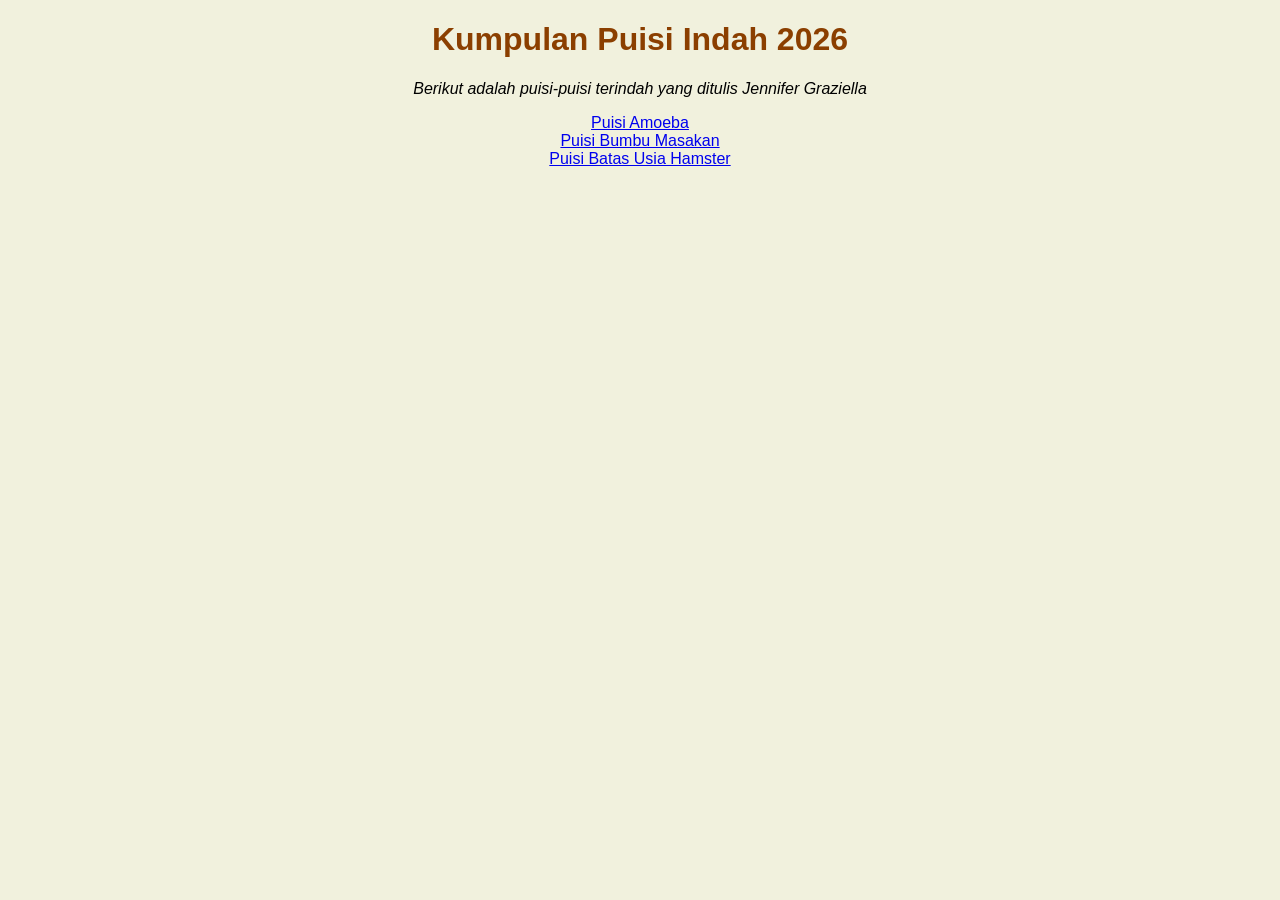
<file: index.html>
<!doctype html>
<html>
  <head>
    <title>Puisi Jennifer</title>
    <link rel="stylesheet" href="style.css" />
  </head>

  <body>
    <div class="hero">
      <h1>Kumpulan Puisi Indah 2026</h1>
      <p>
        <em>
          Berikut adalah puisi-puisi terindah yang ditulis Jennifer Graziella
        </em>
      </p>
      <div class="links">
        <a href="puisi1.html"> Puisi Amoeba </a> <br />
        <a href="puisi2.html"> Puisi Bumbu Masakan </a> <br />
        <a href="puisi3.html"> Puisi Batas Usia Hamster </a>
      </div>
    </div>
  </body>
</html>
</file>
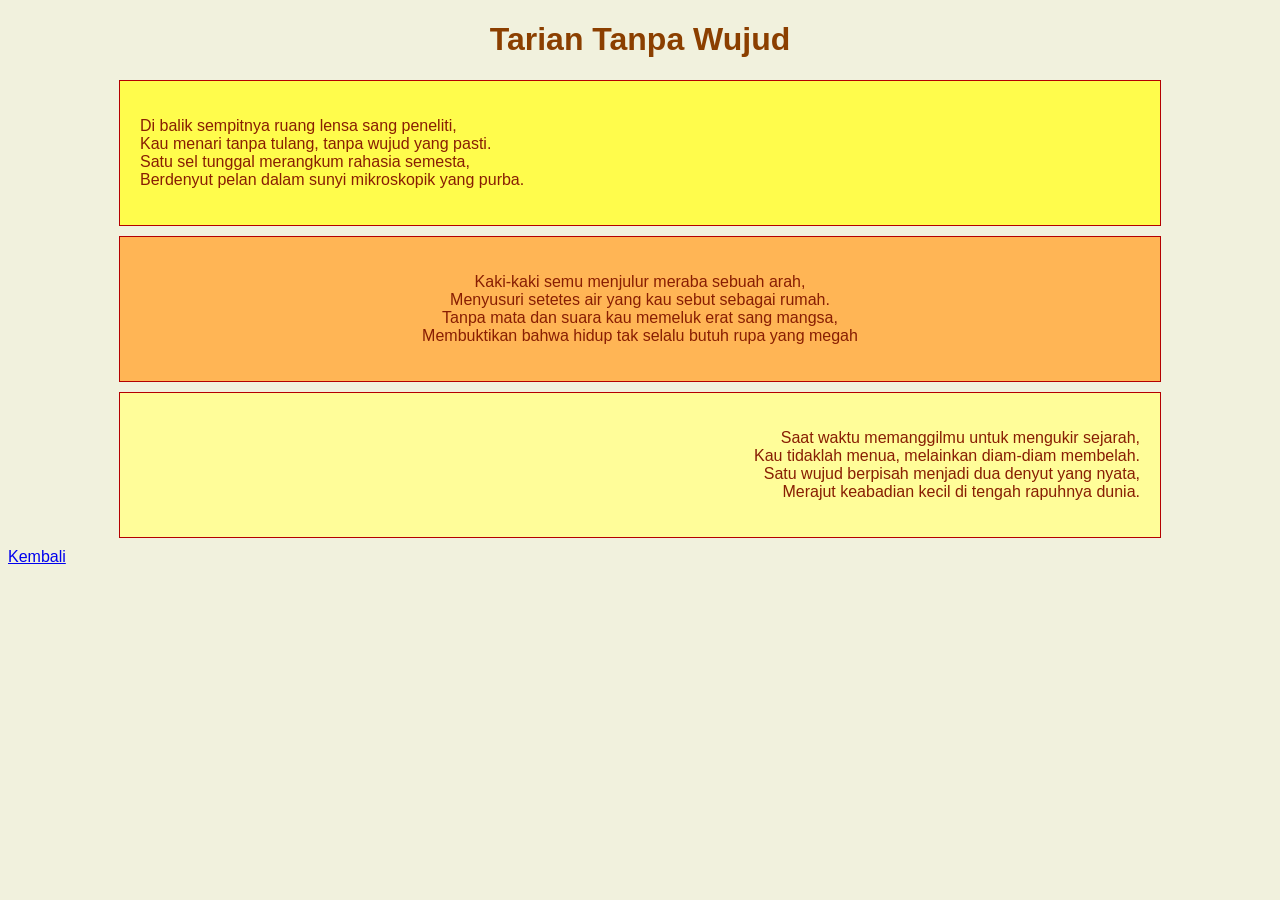
<file: puisi1.html>
<!doctype html>
<html>
  <head>
    <title>Tarian Tanpa Wujud</title>
    <link rel="stylesheet" href="style.css" />
  </head>

  <body>
    <h1>Tarian Tanpa Wujud</h1>
    <div class="paragraf" id="no1">
      <p>
        Di balik sempitnya ruang lensa sang peneliti,<br />
        Kau menari tanpa tulang, tanpa wujud yang pasti.<br />
        Satu sel tunggal merangkum rahasia semesta,<br />
        Berdenyut pelan dalam sunyi mikroskopik yang purba.
      </p>
    </div>

    <div class="paragraf" id="no2">
      <p>
        Kaki-kaki semu menjulur meraba sebuah arah,<br />
        Menyusuri setetes air yang kau sebut sebagai rumah.<br />
        Tanpa mata dan suara kau memeluk erat sang mangsa,<br />
        Membuktikan bahwa hidup tak selalu butuh rupa yang megah
      </p>
    </div>

    <div class="paragraf" id="no3">
      <p>
        Saat waktu memanggilmu untuk mengukir sejarah,<br />
        Kau tidaklah menua, melainkan diam-diam membelah.<br />
        Satu wujud berpisah menjadi dua denyut yang nyata,<br />
        Merajut keabadian kecil di tengah rapuhnya dunia.
      </p>
    </div>

    <a href="index.html"> Kembali </a>
  </body>
</html>
</file>
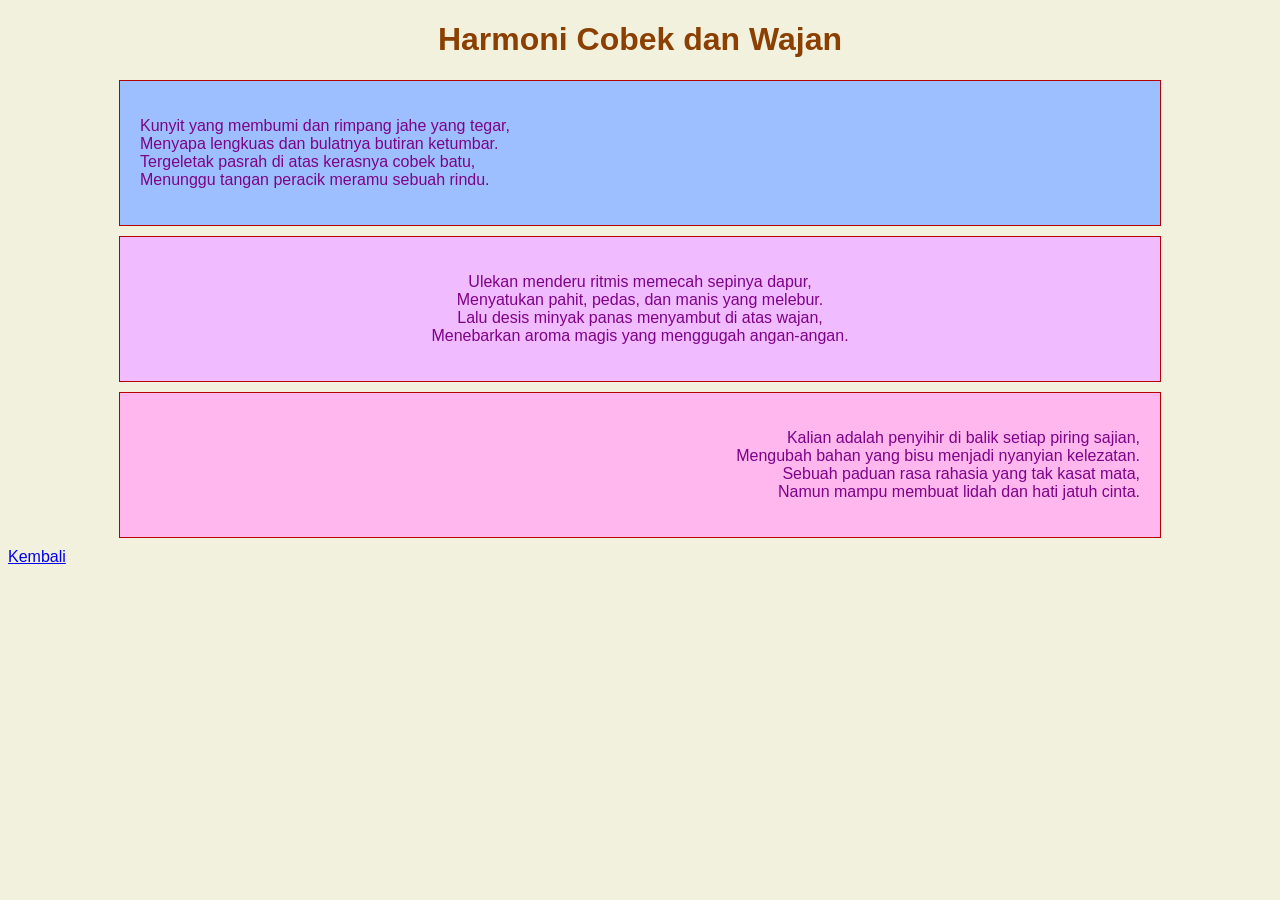
<file: puisi2.html>
<!doctype html>
<html>
  <head>
    <title>Harmoni Cobek dan Wajan</title>
    <link rel="stylesheet" href="style.css" />
  </head>

  <body>
    <h1>Harmoni Cobek dan Wajan</h1>
    <div class="paragraf" id="no4">
      <p>
        Kunyit yang membumi dan rimpang jahe yang tegar,<br />
        Menyapa lengkuas dan bulatnya butiran ketumbar.<br />
        Tergeletak pasrah di atas kerasnya cobek batu,<br />
        Menunggu tangan peracik meramu sebuah rindu.
      </p>
    </div>
    <div class="paragraf" id="no5">
      <p>
        Ulekan menderu ritmis memecah sepinya dapur,<br />
        Menyatukan pahit, pedas, dan manis yang melebur.<br />
        Lalu desis minyak panas menyambut di atas wajan,<br />
        Menebarkan aroma magis yang menggugah angan-angan.
      </p>
    </div>
    <div class="paragraf" id="no6">
      <p>
        Kalian adalah penyihir di balik setiap piring sajian,<br />
        Mengubah bahan yang bisu menjadi nyanyian kelezatan.<br />
        Sebuah paduan rasa rahasia yang tak kasat mata,<br />
        Namun mampu membuat lidah dan hati jatuh cinta.
      </p>
    </div>
    <a href="index.html"> Kembali </a>
  </body>
</html>
</file>
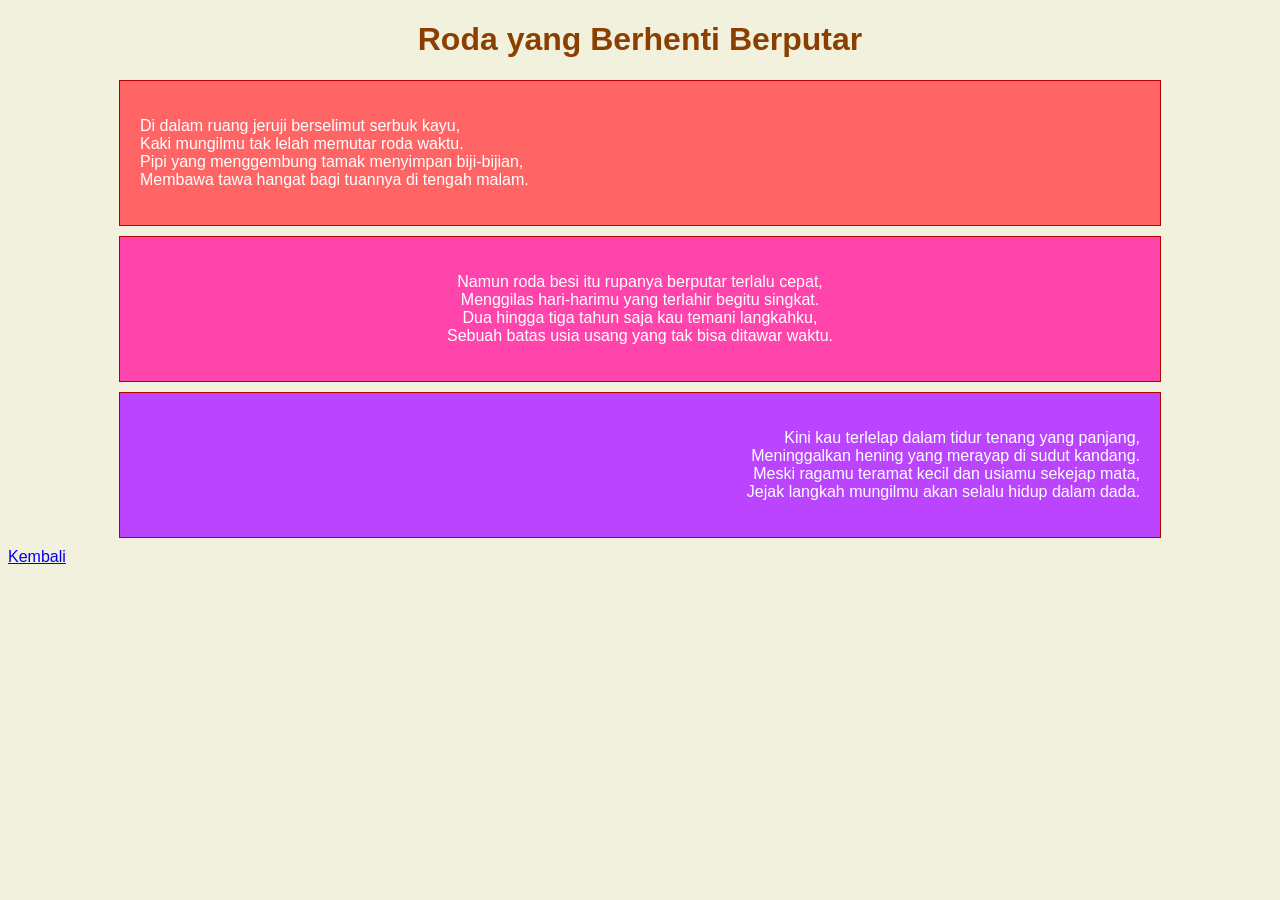
<file: puisi3.html>
<!doctype html>
<html>
  <head>
    <title>Roda yang Berhenti Berputar</title>
    <link rel="stylesheet" href="style.css" />
  </head>

  <body>
    <h1>Roda yang Berhenti Berputar</h1>
    <div class="paragraf" id="no7">
      <p>
        Di dalam ruang jeruji berselimut serbuk kayu,<br />
        Kaki mungilmu tak lelah memutar roda waktu.<br />
        Pipi yang menggembung tamak menyimpan biji-bijian,<br />
        Membawa tawa hangat bagi tuannya di tengah malam.
      </p>
    </div>

    <div class="paragraf" id="no8">
      <p>
        Namun roda besi itu rupanya berputar terlalu cepat,<br />
        Menggilas hari-harimu yang terlahir begitu singkat.<br />
        Dua hingga tiga tahun saja kau temani langkahku,<br />
        Sebuah batas usia usang yang tak bisa ditawar waktu.
      </p>
    </div>

    <div class="paragraf" id="no9">
      <p>
        Kini kau terlelap dalam tidur tenang yang panjang,<br />
        Meninggalkan hening yang merayap di sudut kandang.<br />
        Meski ragamu teramat kecil dan usiamu sekejap mata,<br />
        Jejak langkah mungilmu akan selalu hidup dalam dada.
      </p>
    </div>

    <a href="index.html"> Kembali </a>
  </body>
</html>
</file>
<file: style.css>
body {
  background-color: rgb(241, 241, 221);
  font-family: Arial, Helvetica, sans-serif;
}

h1 {
  color: #8b3f00;
  text-align: center;
}

.hero {
  text-align: center;
}

.paragraf {
  color: #c96422;
  padding: 20px;
  margin: auto;
  margin-bottom: 10px;
  max-width: 1000px;
}

.paragraf#no1 {
  text-align: left;
  background-color: rgb(255, 252, 76);
  color: rgb(136, 30, 3);
  border: 1px solid #b40000;
}

.paragraf#no2 {
  text-align: center;
  background-color: rgb(255, 181, 85);
  color: rgb(136, 30, 3);
  border: 1px solid #b40000;
}

.paragraf#no3 {
  text-align: right;
  background-color: rgb(255, 253, 153);
  color: rgb(136, 30, 3);
  border: 1px solid #b40000;
}

.paragraf#no4 {
  text-align: left;
  background-color: rgb(157, 191, 255);
  color: rgb(125, 3, 136);
  border: 1px solid #b40000;
}

.paragraf#no5 {
  text-align: center;
  background-color: rgb(241, 187, 255);
  color: rgb(125, 3, 136);
  border: 1px solid #b40000;
}

.paragraf#no6 {
  text-align: right;
  background-color: rgb(255, 183, 237);
  color: rgb(125, 3, 136);
  border: 1px solid #b40000;
}

.paragraf#no7 {
  text-align: left;
  color: white;
  background-color: rgb(255, 101, 101);
  border: 1px solid #b40000;
}

.paragraf#no8 {
  text-align: center;
  background-color: rgb(255, 69, 171);
  color: white;
  border: 1px solid #b40000;
}

.paragraf#no9 {
  text-align: right;
  color: white;
  background-color: rgb(187, 69, 255);
  border: 1px solid #b40000;
}

.balik {
  text-align: center;
}
</file>
